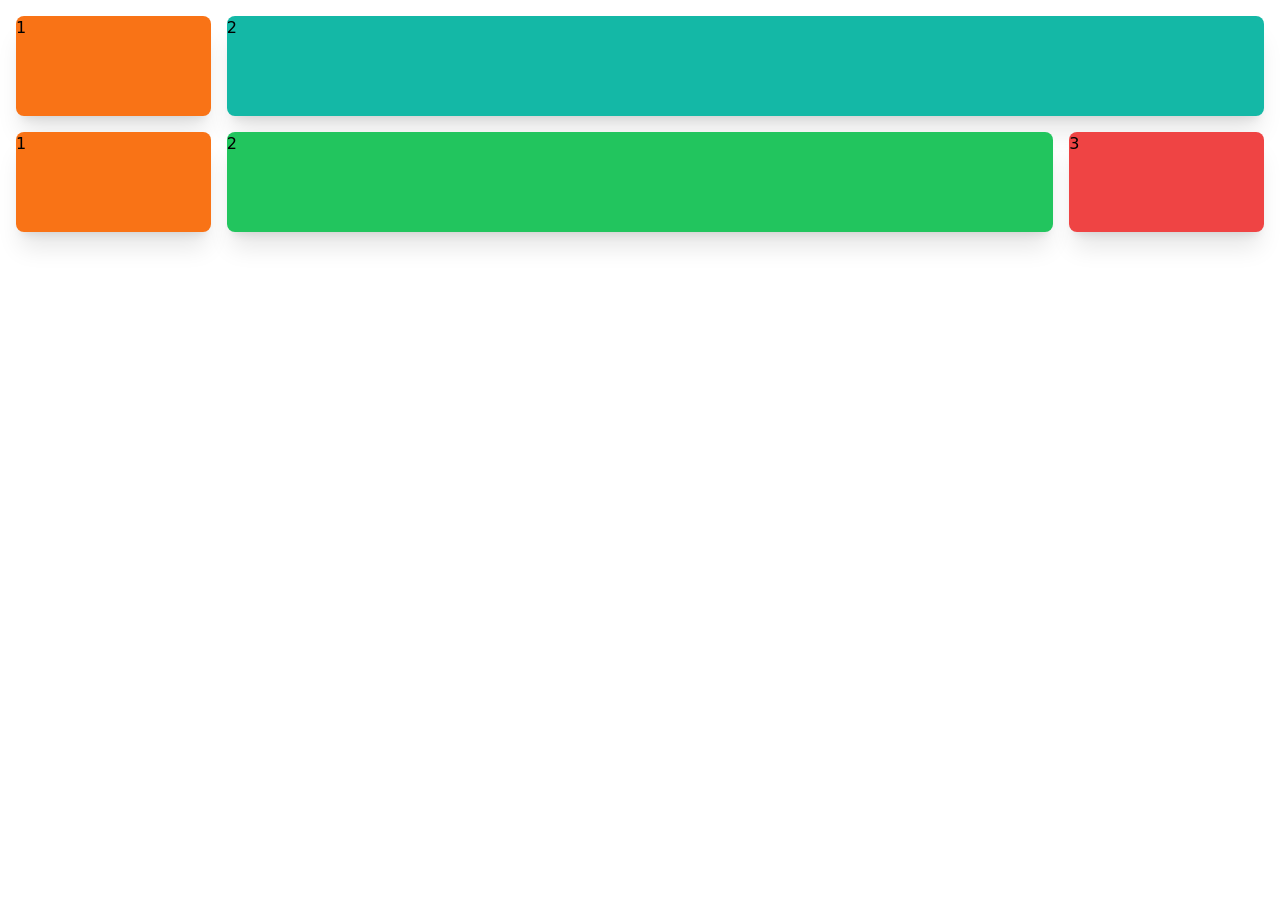
<file: src/index.html>
<!DOCTYPE html>
<html lang="en">
<head>
    <meta charset="UTF-8">
    <meta name="viewport" content="width=device-width, initial-scale=1.0">
    <link rel="stylesheet" href="./output.css">
    <title>responsive</title>
</head>
<body>
  <!-- <div class="grid gap-4 m-4 sm:grid-cols-2 grid-cols-2">
        <div class="rounded-lg bg-orange-500 shadow-xl min-h-[100px]">1</div>
        <div class="rounded-lg bg-teal-500 shadow-xl min-h-[100px]">2</div>
  </div> -->
  <!-- <div class="grid gap-4 m-4 sm:grid-cols-3">
        <div class="rounded-lg bg-orange-500 shadow-xl min-h-[100px]">1</div>
        <div class="rounded-lg bg-teal-500 shadow-xl min-h-[100px]">2</div>
        <div class="rounded-lg bg-red-500 shadow-xl min-h-[100px]">3</div>
  </div> -->
  <div class="grid gap-4 m-4 sm:grid-cols-12">
        <div class="rounded-lg bg-orange-500 shadow-xl min-h-[100px] sm:col-span-2">1</div>
        <div class="rounded-lg bg-teal-500 shadow-xl min-h-[100px] sm:col-span-10">2</div>
  </div>
  <div class="grid gap-4 m-4 sm:grid-cols-12">
      <div class="rounded-lg bg-orange-500 shadow-xl min-h-[100px] sm:col-span-2 sm:block hidden">1</div>
      <div class="rounded-lg bg-green-500 shadow-xl min-h-[100px] sm:col-span-8">2</div>
      <div class="rounded-lg bg-red-500 shadow-xl min-h-[100px] sm:col-span-2 sm:block hidden">3</div>
</div>
</body>
</html>
</file>
<file: src/output.css>
/*
! tailwindcss v3.4.1 | MIT License | https://tailwindcss.com
*/

/*
1. Prevent padding and border from affecting element width. (https://github.com/mozdevs/cssremedy/issues/4)
2. Allow adding a border to an element by just adding a border-width. (https://github.com/tailwindcss/tailwindcss/pull/116)
*/

*,
::before,
::after {
  box-sizing: border-box;
  /* 1 */
  border-width: 0;
  /* 2 */
  border-style: solid;
  /* 2 */
  border-color: #e5e7eb;
  /* 2 */
}

::before,
::after {
  --tw-content: '';
}

/*
1. Use a consistent sensible line-height in all browsers.
2. Prevent adjustments of font size after orientation changes in iOS.
3. Use a more readable tab size.
4. Use the user's configured `sans` font-family by default.
5. Use the user's configured `sans` font-feature-settings by default.
6. Use the user's configured `sans` font-variation-settings by default.
7. Disable tap highlights on iOS
*/

html,
:host {
  line-height: 1.5;
  /* 1 */
  -webkit-text-size-adjust: 100%;
  /* 2 */
  -moz-tab-size: 4;
  /* 3 */
  -o-tab-size: 4;
     tab-size: 4;
  /* 3 */
  font-family: ui-sans-serif, system-ui, sans-serif, "Apple Color Emoji", "Segoe UI Emoji", "Segoe UI Symbol", "Noto Color Emoji";
  /* 4 */
  font-feature-settings: normal;
  /* 5 */
  font-variation-settings: normal;
  /* 6 */
  -webkit-tap-highlight-color: transparent;
  /* 7 */
}

/*
1. Remove the margin in all browsers.
2. Inherit line-height from `html` so users can set them as a class directly on the `html` element.
*/

body {
  margin: 0;
  /* 1 */
  line-height: inherit;
  /* 2 */
}

/*
1. Add the correct height in Firefox.
2. Correct the inheritance of border color in Firefox. (https://bugzilla.mozilla.org/show_bug.cgi?id=190655)
3. Ensure horizontal rules are visible by default.
*/

hr {
  height: 0;
  /* 1 */
  color: inherit;
  /* 2 */
  border-top-width: 1px;
  /* 3 */
}

/*
Add the correct text decoration in Chrome, Edge, and Safari.
*/

abbr:where([title]) {
  -webkit-text-decoration: underline dotted;
          text-decoration: underline dotted;
}

/*
Remove the default font size and weight for headings.
*/

h1,
h2,
h3,
h4,
h5,
h6 {
  font-size: inherit;
  font-weight: inherit;
}

/*
Reset links to optimize for opt-in styling instead of opt-out.
*/

a {
  color: inherit;
  text-decoration: inherit;
}

/*
Add the correct font weight in Edge and Safari.
*/

b,
strong {
  font-weight: bolder;
}

/*
1. Use the user's configured `mono` font-family by default.
2. Use the user's configured `mono` font-feature-settings by default.
3. Use the user's configured `mono` font-variation-settings by default.
4. Correct the odd `em` font sizing in all browsers.
*/

code,
kbd,
samp,
pre {
  font-family: ui-monospace, SFMono-Regular, Menlo, Monaco, Consolas, "Liberation Mono", "Courier New", monospace;
  /* 1 */
  font-feature-settings: normal;
  /* 2 */
  font-variation-settings: normal;
  /* 3 */
  font-size: 1em;
  /* 4 */
}

/*
Add the correct font size in all browsers.
*/

small {
  font-size: 80%;
}

/*
Prevent `sub` and `sup` elements from affecting the line height in all browsers.
*/

sub,
sup {
  font-size: 75%;
  line-height: 0;
  position: relative;
  vertical-align: baseline;
}

sub {
  bottom: -0.25em;
}

sup {
  top: -0.5em;
}

/*
1. Remove text indentation from table contents in Chrome and Safari. (https://bugs.chromium.org/p/chromium/issues/detail?id=999088, https://bugs.webkit.org/show_bug.cgi?id=201297)
2. Correct table border color inheritance in all Chrome and Safari. (https://bugs.chromium.org/p/chromium/issues/detail?id=935729, https://bugs.webkit.org/show_bug.cgi?id=195016)
3. Remove gaps between table borders by default.
*/

table {
  text-indent: 0;
  /* 1 */
  border-color: inherit;
  /* 2 */
  border-collapse: collapse;
  /* 3 */
}

/*
1. Change the font styles in all browsers.
2. Remove the margin in Firefox and Safari.
3. Remove default padding in all browsers.
*/

button,
input,
optgroup,
select,
textarea {
  font-family: inherit;
  /* 1 */
  font-feature-settings: inherit;
  /* 1 */
  font-variation-settings: inherit;
  /* 1 */
  font-size: 100%;
  /* 1 */
  font-weight: inherit;
  /* 1 */
  line-height: inherit;
  /* 1 */
  color: inherit;
  /* 1 */
  margin: 0;
  /* 2 */
  padding: 0;
  /* 3 */
}

/*
Remove the inheritance of text transform in Edge and Firefox.
*/

button,
select {
  text-transform: none;
}

/*
1. Correct the inability to style clickable types in iOS and Safari.
2. Remove default button styles.
*/

button,
[type='button'],
[type='reset'],
[type='submit'] {
  -webkit-appearance: button;
  /* 1 */
  background-color: transparent;
  /* 2 */
  background-image: none;
  /* 2 */
}

/*
Use the modern Firefox focus style for all focusable elements.
*/

:-moz-focusring {
  outline: auto;
}

/*
Remove the additional `:invalid` styles in Firefox. (https://github.com/mozilla/gecko-dev/blob/2f9eacd9d3d995c937b4251a5557d95d494c9be1/layout/style/res/forms.css#L728-L737)
*/

:-moz-ui-invalid {
  box-shadow: none;
}

/*
Add the correct vertical alignment in Chrome and Firefox.
*/

progress {
  vertical-align: baseline;
}

/*
Correct the cursor style of increment and decrement buttons in Safari.
*/

::-webkit-inner-spin-button,
::-webkit-outer-spin-button {
  height: auto;
}

/*
1. Correct the odd appearance in Chrome and Safari.
2. Correct the outline style in Safari.
*/

[type='search'] {
  -webkit-appearance: textfield;
  /* 1 */
  outline-offset: -2px;
  /* 2 */
}

/*
Remove the inner padding in Chrome and Safari on macOS.
*/

::-webkit-search-decoration {
  -webkit-appearance: none;
}

/*
1. Correct the inability to style clickable types in iOS and Safari.
2. Change font properties to `inherit` in Safari.
*/

::-webkit-file-upload-button {
  -webkit-appearance: button;
  /* 1 */
  font: inherit;
  /* 2 */
}

/*
Add the correct display in Chrome and Safari.
*/

summary {
  display: list-item;
}

/*
Removes the default spacing and border for appropriate elements.
*/

blockquote,
dl,
dd,
h1,
h2,
h3,
h4,
h5,
h6,
hr,
figure,
p,
pre {
  margin: 0;
}

fieldset {
  margin: 0;
  padding: 0;
}

legend {
  padding: 0;
}

ol,
ul,
menu {
  list-style: none;
  margin: 0;
  padding: 0;
}

/*
Reset default styling for dialogs.
*/

dialog {
  padding: 0;
}

/*
Prevent resizing textareas horizontally by default.
*/

textarea {
  resize: vertical;
}

/*
1. Reset the default placeholder opacity in Firefox. (https://github.com/tailwindlabs/tailwindcss/issues/3300)
2. Set the default placeholder color to the user's configured gray 400 color.
*/

input::-moz-placeholder, textarea::-moz-placeholder {
  opacity: 1;
  /* 1 */
  color: #9ca3af;
  /* 2 */
}

input::placeholder,
textarea::placeholder {
  opacity: 1;
  /* 1 */
  color: #9ca3af;
  /* 2 */
}

/*
Set the default cursor for buttons.
*/

button,
[role="button"] {
  cursor: pointer;
}

/*
Make sure disabled buttons don't get the pointer cursor.
*/

:disabled {
  cursor: default;
}

/*
1. Make replaced elements `display: block` by default. (https://github.com/mozdevs/cssremedy/issues/14)
2. Add `vertical-align: middle` to align replaced elements more sensibly by default. (https://github.com/jensimmons/cssremedy/issues/14#issuecomment-634934210)
   This can trigger a poorly considered lint error in some tools but is included by design.
*/

img,
svg,
video,
canvas,
audio,
iframe,
embed,
object {
  display: block;
  /* 1 */
  vertical-align: middle;
  /* 2 */
}

/*
Constrain images and videos to the parent width and preserve their intrinsic aspect ratio. (https://github.com/mozdevs/cssremedy/issues/14)
*/

img,
video {
  max-width: 100%;
  height: auto;
}

/* Make elements with the HTML hidden attribute stay hidden by default */

[hidden] {
  display: none;
}

*, ::before, ::after {
  --tw-border-spacing-x: 0;
  --tw-border-spacing-y: 0;
  --tw-translate-x: 0;
  --tw-translate-y: 0;
  --tw-rotate: 0;
  --tw-skew-x: 0;
  --tw-skew-y: 0;
  --tw-scale-x: 1;
  --tw-scale-y: 1;
  --tw-pan-x:  ;
  --tw-pan-y:  ;
  --tw-pinch-zoom:  ;
  --tw-scroll-snap-strictness: proximity;
  --tw-gradient-from-position:  ;
  --tw-gradient-via-position:  ;
  --tw-gradient-to-position:  ;
  --tw-ordinal:  ;
  --tw-slashed-zero:  ;
  --tw-numeric-figure:  ;
  --tw-numeric-spacing:  ;
  --tw-numeric-fraction:  ;
  --tw-ring-inset:  ;
  --tw-ring-offset-width: 0px;
  --tw-ring-offset-color: #fff;
  --tw-ring-color: rgb(59 130 246 / 0.5);
  --tw-ring-offset-shadow: 0 0 #0000;
  --tw-ring-shadow: 0 0 #0000;
  --tw-shadow: 0 0 #0000;
  --tw-shadow-colored: 0 0 #0000;
  --tw-blur:  ;
  --tw-brightness:  ;
  --tw-contrast:  ;
  --tw-grayscale:  ;
  --tw-hue-rotate:  ;
  --tw-invert:  ;
  --tw-saturate:  ;
  --tw-sepia:  ;
  --tw-drop-shadow:  ;
  --tw-backdrop-blur:  ;
  --tw-backdrop-brightness:  ;
  --tw-backdrop-contrast:  ;
  --tw-backdrop-grayscale:  ;
  --tw-backdrop-hue-rotate:  ;
  --tw-backdrop-invert:  ;
  --tw-backdrop-opacity:  ;
  --tw-backdrop-saturate:  ;
  --tw-backdrop-sepia:  ;
}

::backdrop {
  --tw-border-spacing-x: 0;
  --tw-border-spacing-y: 0;
  --tw-translate-x: 0;
  --tw-translate-y: 0;
  --tw-rotate: 0;
  --tw-skew-x: 0;
  --tw-skew-y: 0;
  --tw-scale-x: 1;
  --tw-scale-y: 1;
  --tw-pan-x:  ;
  --tw-pan-y:  ;
  --tw-pinch-zoom:  ;
  --tw-scroll-snap-strictness: proximity;
  --tw-gradient-from-position:  ;
  --tw-gradient-via-position:  ;
  --tw-gradient-to-position:  ;
  --tw-ordinal:  ;
  --tw-slashed-zero:  ;
  --tw-numeric-figure:  ;
  --tw-numeric-spacing:  ;
  --tw-numeric-fraction:  ;
  --tw-ring-inset:  ;
  --tw-ring-offset-width: 0px;
  --tw-ring-offset-color: #fff;
  --tw-ring-color: rgb(59 130 246 / 0.5);
  --tw-ring-offset-shadow: 0 0 #0000;
  --tw-ring-shadow: 0 0 #0000;
  --tw-shadow: 0 0 #0000;
  --tw-shadow-colored: 0 0 #0000;
  --tw-blur:  ;
  --tw-brightness:  ;
  --tw-contrast:  ;
  --tw-grayscale:  ;
  --tw-hue-rotate:  ;
  --tw-invert:  ;
  --tw-saturate:  ;
  --tw-sepia:  ;
  --tw-drop-shadow:  ;
  --tw-backdrop-blur:  ;
  --tw-backdrop-brightness:  ;
  --tw-backdrop-contrast:  ;
  --tw-backdrop-grayscale:  ;
  --tw-backdrop-hue-rotate:  ;
  --tw-backdrop-invert:  ;
  --tw-backdrop-opacity:  ;
  --tw-backdrop-saturate:  ;
  --tw-backdrop-sepia:  ;
}

.m-4 {
  margin: 1rem;
}

.grid {
  display: grid;
}

.hidden {
  display: none;
}

.min-h-\[100px\] {
  min-height: 100px;
}

.grid-cols-2 {
  grid-template-columns: repeat(2, minmax(0, 1fr));
}

.gap-4 {
  gap: 1rem;
}

.rounded-lg {
  border-radius: 0.5rem;
}

.bg-orange-500 {
  --tw-bg-opacity: 1;
  background-color: rgb(249 115 22 / var(--tw-bg-opacity));
}

.bg-red-500 {
  --tw-bg-opacity: 1;
  background-color: rgb(239 68 68 / var(--tw-bg-opacity));
}

.bg-teal-500 {
  --tw-bg-opacity: 1;
  background-color: rgb(20 184 166 / var(--tw-bg-opacity));
}

.bg-green-500 {
  --tw-bg-opacity: 1;
  background-color: rgb(34 197 94 / var(--tw-bg-opacity));
}

.shadow-xl {
  --tw-shadow: 0 20px 25px -5px rgb(0 0 0 / 0.1), 0 8px 10px -6px rgb(0 0 0 / 0.1);
  --tw-shadow-colored: 0 20px 25px -5px var(--tw-shadow-color), 0 8px 10px -6px var(--tw-shadow-color);
  box-shadow: var(--tw-ring-offset-shadow, 0 0 #0000), var(--tw-ring-shadow, 0 0 #0000), var(--tw-shadow);
}

@media (min-width: 640px) {
  .sm\:col-span-4 {
    grid-column: span 4 / span 4;
  }

  .sm\:col-span-8 {
    grid-column: span 8 / span 8;
  }

  .sm\:col-span-2 {
    grid-column: span 2 / span 2;
  }

  .sm\:col-span-10 {
    grid-column: span 10 / span 10;
  }

  .sm\:block {
    display: block;
  }

  .sm\:grid {
    display: grid;
  }

  .sm\:grid-cols-2 {
    grid-template-columns: repeat(2, minmax(0, 1fr));
  }

  .sm\:grid-cols-3 {
    grid-template-columns: repeat(3, minmax(0, 1fr));
  }

  .sm\:grid-cols-12 {
    grid-template-columns: repeat(12, minmax(0, 1fr));
  }

  .sm\:grid-cols-8 {
    grid-template-columns: repeat(8, minmax(0, 1fr));
  }

  .sm\:grid-cols-4 {
    grid-template-columns: repeat(4, minmax(0, 1fr));
  }
}
</file>
